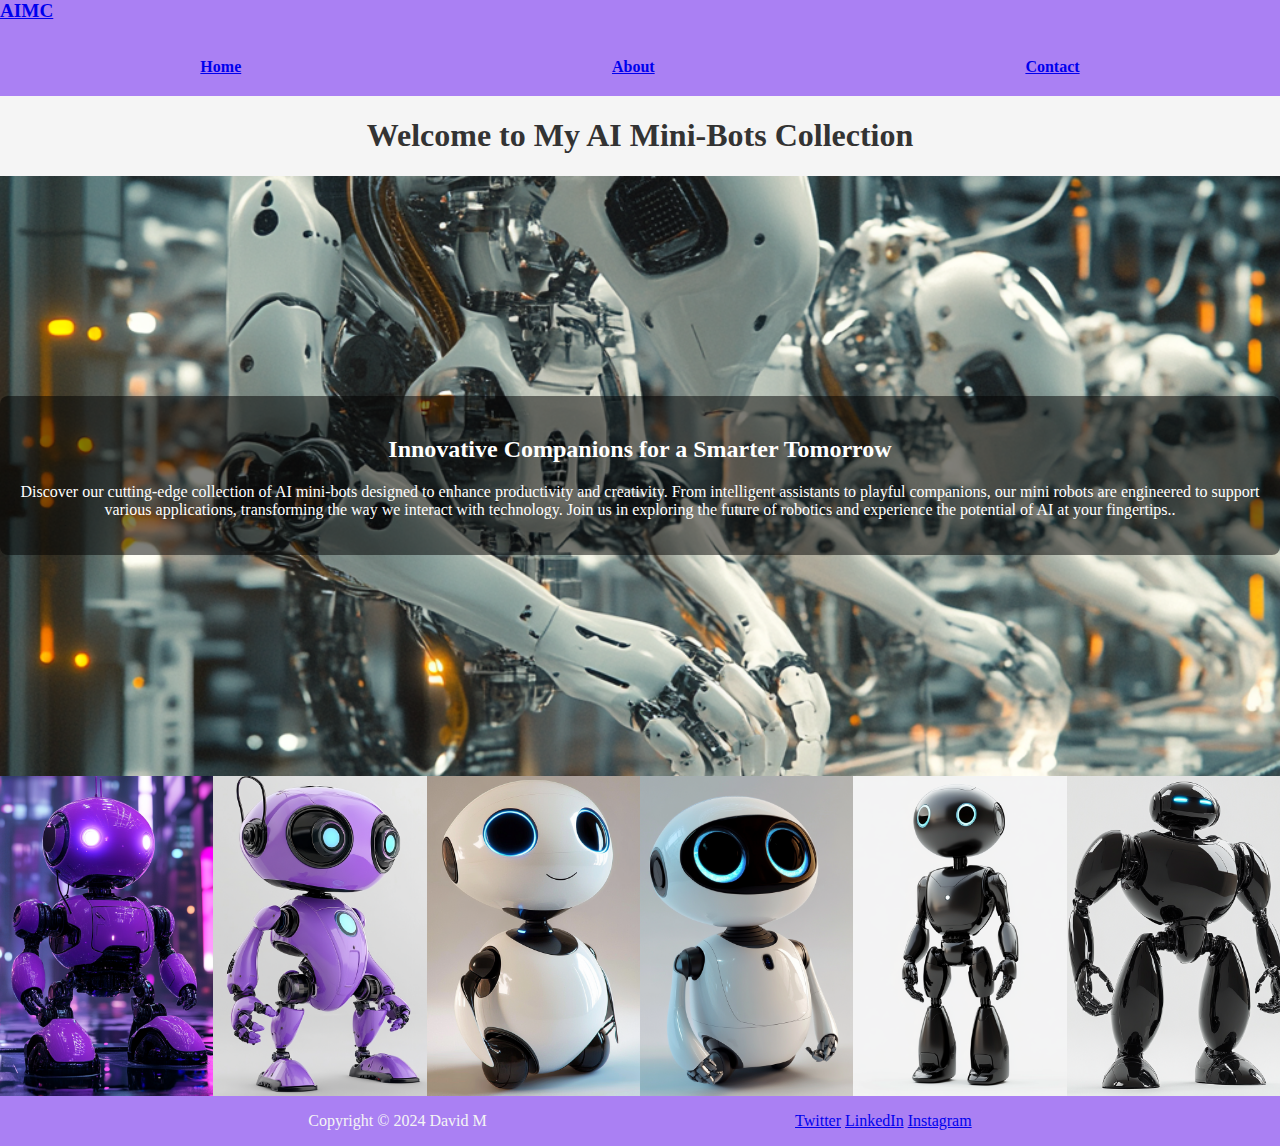
<file: Simple_Website/index.html>
<!DOCTYPE html>
<html lang="en"> 

<head>
  <meta charset="utf-8">
  <meta name="viewport" content="width=device-width, initial-scale=1.0"> 
  <title>My Favorite Movies Site</title>
  <link href="./style.css" rel="stylesheet" type="text/css" />
</head>

<body>
    <header>
      <div class="logo">
          <a href="./index.html">AIMC</a> <!-- Logo link -->
      </div>
      <nav>
        <ul>
          <li><a href="./index.html">Home</a></li>
          <li><a href="./about.html">About</a></li>
          <li><a href="./contact.html">Contact</a></li>
        </ul> 
      </nav>
    </header>
    
    <h1>Welcome to My AI Mini-Bots Collection</h1> 
  
  <section class="hero">
    <div class="hero-content">
      <h2>Innovative Companions for a Smarter Tomorrow</h2> <!-- Optional subtitle -->
      <p>Discover our cutting-edge collection of AI mini-bots designed to enhance productivity and creativity. From intelligent assistants to playful companions, our mini robots are engineered to support various applications, transforming the way we interact with technology. Join us in exploring the future of robotics and experience the potential of AI at your fingertips..</p> <!-- Optional text -->
    </div>
  </section>

 

  <main class="bots">
    
    <div class="bot1" aria-label="Bot 1 Description" role="img" style="background-image: url(/Simple_Website/assets/unit1.png);">
    </div>

    <div class="bot2" aria-label="Bot 2 Description" role="img" style="background-image: url(/Simple_Website/assets/unit2.png);">
    </div>

    <div class="bot3" aria-label="Bot 3 Description" role="img" style="background-image: url(/Simple_Website/assets/unit3.png);">
    </div>

    <div class="bot4" aria-label="Bot 4 Description" role="img" style="background-image: url(/Simple_Website/assets/unit4.png);">
    </div>

    <div class="bot5" aria-label="Bot 5 Description" role="img" style="background-image: url(/Simple_Website/assets/unit5.png);">
    </div>

    <div class="bot6" aria-label="Bot 6 Description" role="img" style="background-image: url(/Simple_Website/assets/unit6.png);">
    </div>

  </main>

  <footer>
    <p>Copyright &copy; 2024 David M</p>
    <div class="social-links">
        <a href="#">Twitter</a>
        <a href="#">LinkedIn</a>
        <a href="#">Instagram</a>
    </div>
  </footer>
</body>
</html>
</file>
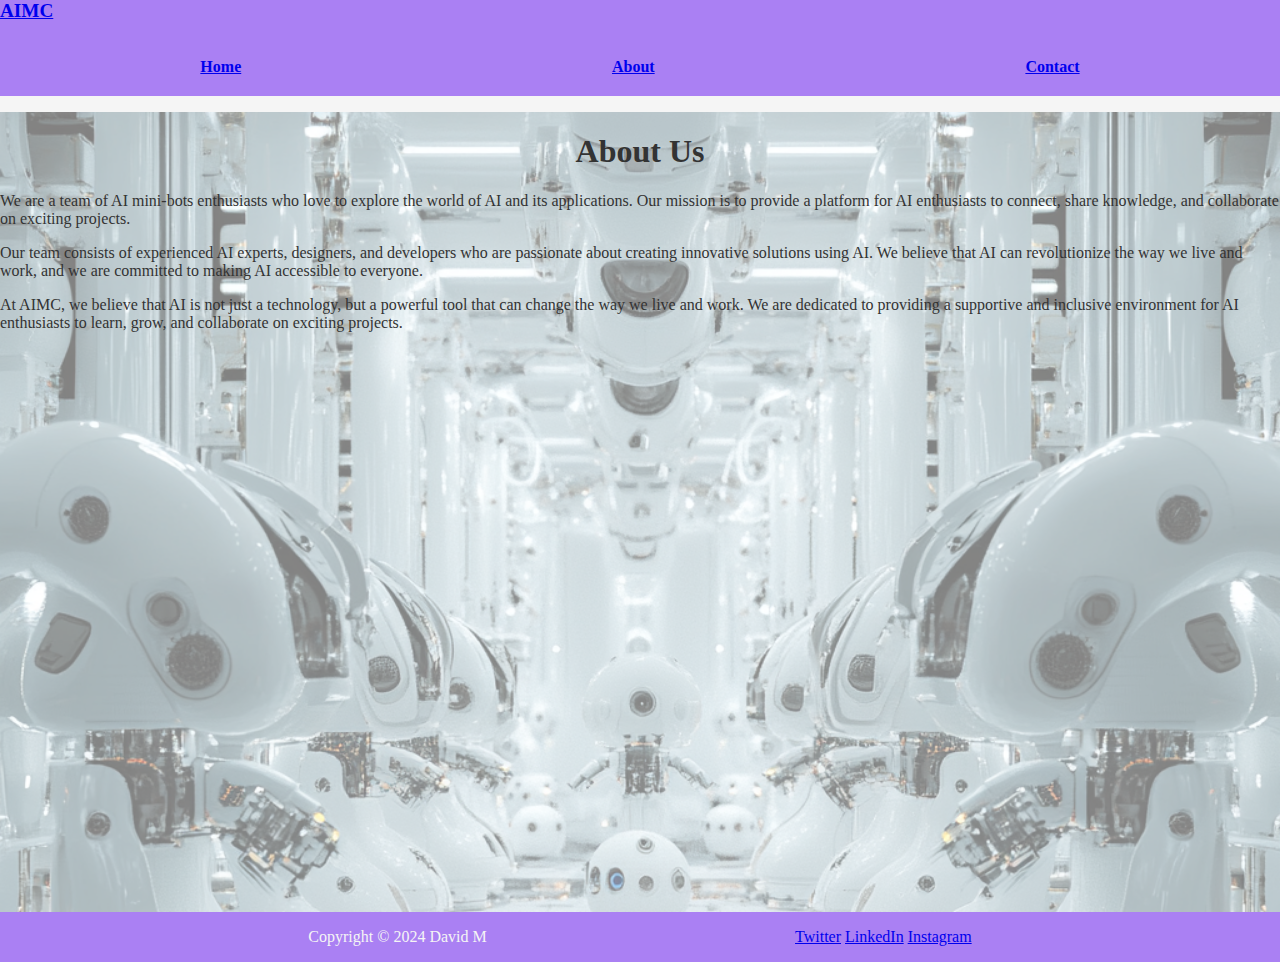
<file: Simple_Website/about.html>
<!DOCTYPE html>
<html lang="en">

<head>
  <meta charset="utf-8">
  <meta name="viewport" content="width=device-width, initial-scale=1.0">
  <title>About Us - My Favorite Movies Site</title>
  <link href="style.css" rel="stylesheet" type="text/css" />
</head>

<body>
  <header>
      <div class="logo"><a href="./index.html">AIMC</a></div>
      <nav>
        <ul>
          <li><a href="./index.html">Home</a></li>
          <li><a href="./about.html">About</a></li>
          <li><a href="./contact.html">Contact</a></li>
        </ul> 
      </nav>
  </header>
  
  <div class="about-us">    
    <h1>About Us</h1>
    <p>We are a team of AI mini-bots enthusiasts who love to explore the world of AI and its applications. Our mission is to provide a platform for AI enthusiasts to connect, share knowledge, and collaborate on exciting projects.</p>
    <p>Our team consists of experienced AI experts, designers, and developers who are passionate about creating innovative solutions using AI. We believe that AI can revolutionize the way we live and work, and we are committed to making AI accessible to everyone.</p>
    <p>At AIMC, we believe that AI is not just a technology, but a powerful tool that can change the way we live and work. We are dedicated to providing a supportive and inclusive environment for AI enthusiasts to learn, grow, and collaborate on exciting projects.</p>
  </div>
  
  <footer>
    <p>Copyright &copy; 2024 David M</p>
    <div class="social-links">
        <a href="#">Twitter</a>
        <a href="#">LinkedIn</a>
        <a href="#">Instagram</a>
    </div>
  </footer>
</body>
</html>
</file>
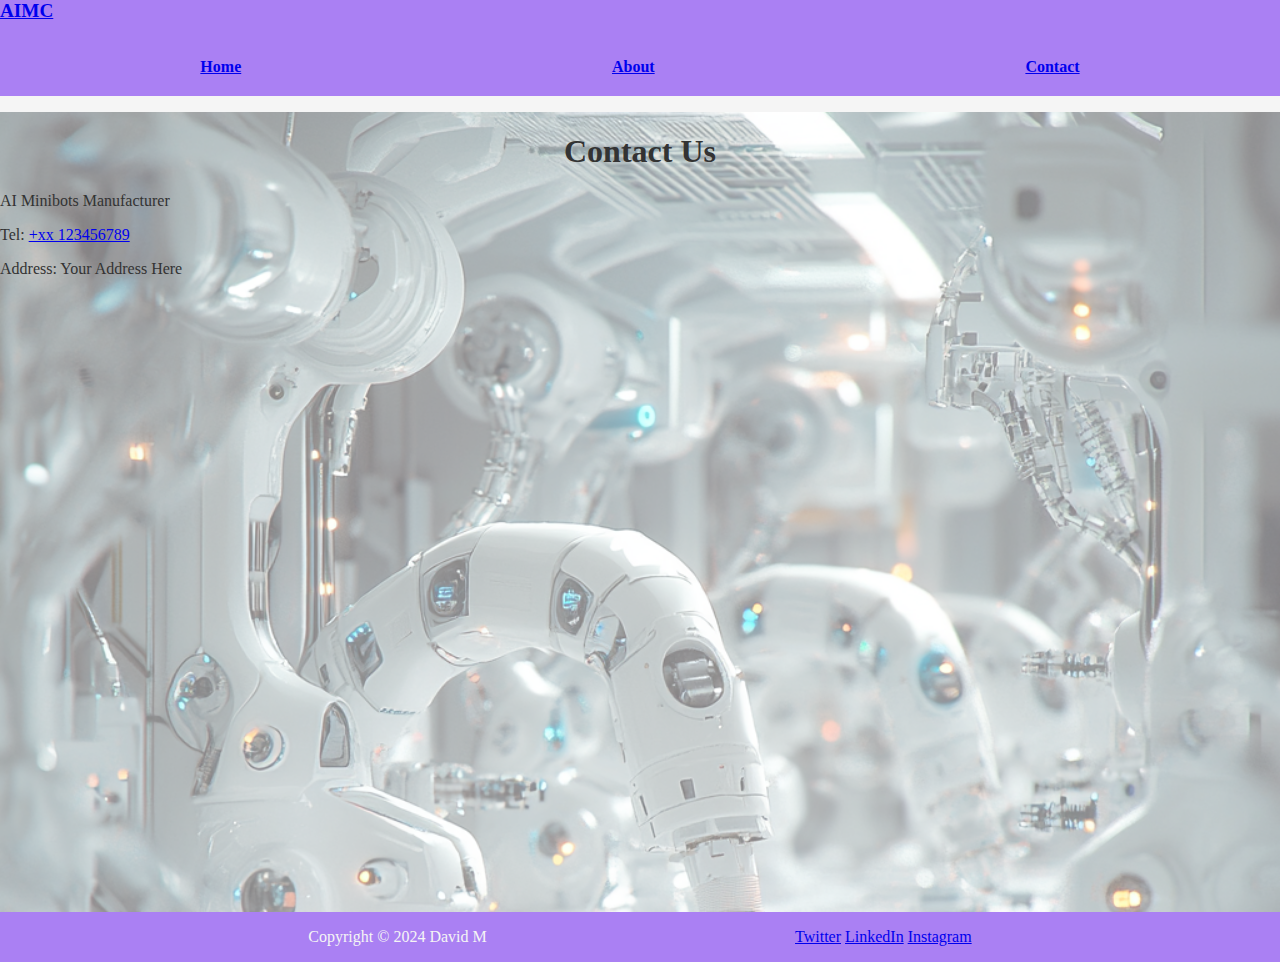
<file: Simple_Website/contact.html>
<!DOCTYPE html>
<html lang="en">

<head>
  <meta charset="utf-8">
  <meta name="viewport" content="width=device-width, initial-scale=1.0">
  <title>Contact Us - My Favorite Movies Site</title>
  <link href="./style.css" rel="stylesheet" type="text/css" />
</head>

<body>
  <header>
      <div class="logo"><a href="./index.html">AIMC</a></div>
      <nav>
        <ul>
          <li><a href="./index.html">Home</a></li>
          <li><a href="./about.html">About</a></li>
          <li><a href="./contact.html">Contact</a></li>
        </ul> 
      </nav>
  </header>

  <main class="contact">
    <h1>Contact Us</h1>
    <p>AI Minibots Manufacturer</p>
    <p>Tel: <a href="tel:+1234567890">+xx 123456789</a></p> <!-- Added phone number link -->
    <p>Address: Your Address Here</p> <!-- Placeholder for address -->
  </main>

  <footer>
    <p>Copyright &copy; 2024 David M</p>
    <div class="social-links">
        <a href="#">Twitter</a>
        <a href="#">LinkedIn</a>
        <a href="#">Instagram</a>
    </div>  
  </footer>
</body>
</html>
</file>
<file: Simple_Website/style.css>
html, body {
    height: 100%;
    width: 100%;
    margin: 0; /* margin reset */
  }
  
  body {
    background-color: #f5f5f5;
    color: #333333;
  }
  
  header, footer {
    background-color: #aa80f3;
    color: #f5f5f5;
  }
  
  nav {
    margin: 0 15px;
    font-weight: bold;
  }
  
  .logo {
    font-size: 1.2rem;
    font-weight: bold;
  }
  
  nav ul {
    display: flex;
    justify-content: space-around;
    list-style-type: none;
    padding: 20px 0; /* Combined padding */
  }
  
  h1 {
    text-align: center;
  }

  .hero {
    position: relative; /* Positioning */
    height: 600px; /* Set the desired height for the hero section */
    background-image: url('./assets/hero-section.png');
    background-size: cover; /* Cover the entire section */
    background-position: center; /* Center the image */
    display: flex; /* Flexbox for centering content */
    align-items: center; /* Vertically center the content */
    justify-content: space-around; /* Horizontally center the content */
    color: white; /* Text color */
    text-align: center; /* Center text alignment */

  }
  
  .hero-content {
    background-color: rgba(0, 0, 0, 0.5); /* Semi-transparent background for text readability */
    padding: 20px; /* Padding around the text */
    border-radius: 8px; /* Rounded corners for the text container */
  }
  
  
  .bots {
    display: flex;
    justify-content: space-between;
    background-color: #FFFACD;
  }
  
  .bots > div { /* Combined CSS for bot divs */
    background-size: cover;
    background-position: bottom;
    min-height: 320px; 
    width: 30%;
  }
  
  .bot1 { 
    background-image: url(./assets/unit1.png); 
  }

  .bot2 { 
    background-image: url(./assets/unit2.png); 
  }

  .bot3 { 
    background-image: url(./assets/unit3.png); 
  }

  .bot4 { 
    background-image: url(./assets/unit4.png); 
  }

  .bot5 { 
    background-image: url(./assets/unit5.png); 
  }

  .bot6 { 
    background-image: url(./assets/unit6.png); 
  }

  .about-us {
    position: relative;
    background-image: url(./assets/assembly.png); /* Your background image */
    background-size: cover;
    min-height: 800px;
    color: #333; /* Text color */
    overflow: hidden;
  }
  
  .about-us::before {
    content: "";
    position: absolute;
    top: 0;
    left: 0;
    right: 0;
    bottom: 0;
    background-color: rgba(255, 255, 255, 0.5); /* White with 50% opacity */
    z-index: 1;
  }
  
  .about-us h1, 
  .about-us p {
    position: relative;
    z-index: 2; /* Ensure text appears above overlay */
  }
  
  .contact {
    position: relative;
    background-image: url(./assets/contactus.png); /* Your background image */
    background-size: cover;
    min-height: 800px; /* Set a minimum height */
    color: #333; /* Text color for contrast */
    overflow: hidden; /* Prevent overflow from the overlay */
  }
  
  .contact::before {
    content: "";
    position: absolute; /* Positioning it absolutely */
    top: 0;
    left: 0;
    right: 0;
    bottom: 0;
    background-color: rgba(255, 255, 255, 0.5); /* White background with 50% opacity */
    z-index: 1; /* Ensure the overlay is on top of the background */
  }
  
  .contact h1, 
  .contact p {
    position: relative; /* Position text above the overlay */
    z-index: 2; /* Ensure text appears above the overlay */
  }
  
  
  footer {
    display: flex;
    justify-content: space-evenly;
    align-items: center;
  }
</file>
